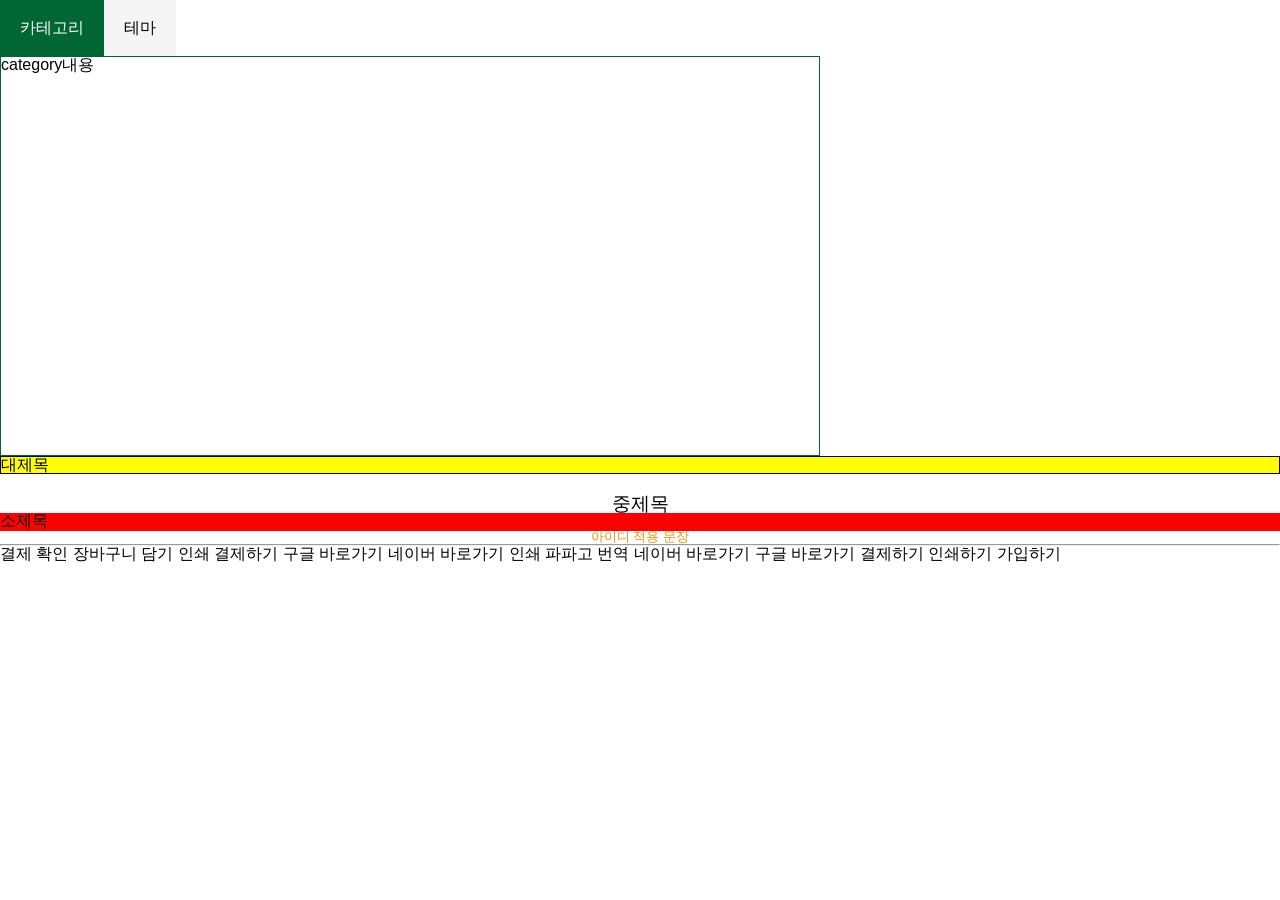
<file: bom_dom.html>
<!-- bom_dom.html -->
<!DOCTYPE html>
<html lang="ko">
<head>
    <meta charset="UTF-8">
    <meta name="viewport" content="width=device-width, initial-scale=1.0">
    <title>BOM_DOM</title>
    <script src="./scripts/bom_dom.js" defer></script>
    <link rel="stylesheet" href="./styles/reset.css">
    <style>
        #starbucks {}
        #starbucks .tab_title {display: flex;}
        #starbucks .tab_title a {padding: 20px; background: #f5f5f5;}
        #starbucks .tab_title a.active {background:#006633; color:#fff;}
        #starbucks .tab_contents {width:820px;}
        #starbucks .tab_contents .contents {height:400px; border:1px solid #006633;}
        #starbucks .tab_contents .category {}
        #starbucks .tab_contents .theme {}
    </style>
</head>
<body>
    <div id="starbucks">
        <div class="tab_title">
            <a href="#" class="active">카테고리</a>
            <a href="#">테마</a></div>
        <div class="tab_contents">
            <div class="contents category">category내용</div>
            <div class="contents theme">theme내용</div>
        </div>
        <div class="box">
            <h1>대제목</h1>
            <h2 class="title">중제목</h2>
            <h3 class="title">소제목</h3>
            <p id="txt">아이디 적용 문장</p>
        </div>
    </div>
    <hr>
    <button type="button"
        onclick="window.alert('결제 완료되었습니다.')">결제 확인</button>
    <button type="button"
        onclick="alert(`장바구니에 상품이 담겼습니다.`)">장바구니 담기</button>
        <!-- alert() : 사용자에게 경고메세지를 전달하는 내장함수 -->
    <button type="button"
        onclick="window.confirm('인쇄하시겠습니까?')">인쇄</button>
    <button type="button"
        onclick="confirm('결제하시겠습니까?')">결제하기</button>
        <!-- confirm() : 확인, 취소 선택지를 제공-->
    <button type="button"
        onclick="window.location.href = 'https://google.com'">구글 바로가기</button>
        <!-- location.href = "" : 웹브라우저 주소 입력 가능 -->
    <button type="button" onclick="naverUrl()">네이버 바로가기</button>
    <button type="button" onclick="prt();">인쇄</button>
    <button type="button" onclick="open1();">파파고 번역</button>
    <button type="button" onclick="open2('naver');">네이버 바로가기</button>
    <button type="button" onclick="open2('google');">구글 바로가기</button>
    <button type="button" onclick="msg('결제');">결제하기</button>
    <button type="button" onclick="msg('인쇄');">인쇄하기</button>
    <button type="button" onclick="msg('가입');">가입하기</button>
    <script>
        //내부스크립트(body내부태그들을 모두 읽고 스크립트 실행하는 순서)
        function naverUrl(){
            window.location.href = 'http://naver.com';
        }
        function prt(){ // 내장함수랑 함수명 동일하게 쓰면 오류!
            window.confirm('인쇄하시겠습니까?');
            window.print();
        }
        function open1(){
            // window.open('주소','위치');
            window.open('https://papago.naver.com','_blank');
        }
        function open2(url){
            // window.open('주소','위치');
            window.open(`https://${url}.com`,'_blank');
            // https://google.com
            // https://naver.com
            // 1 '1'
            // open1 'open1'
        }
        function msg(txt){
            confirm(`${txt}하시겠습니까?`);
        }
        //결제하시겠습니까?
        //인쇄하시겠습니까?
        //가입하시겠습니까?
        </script>
</body>
</html>
</file>
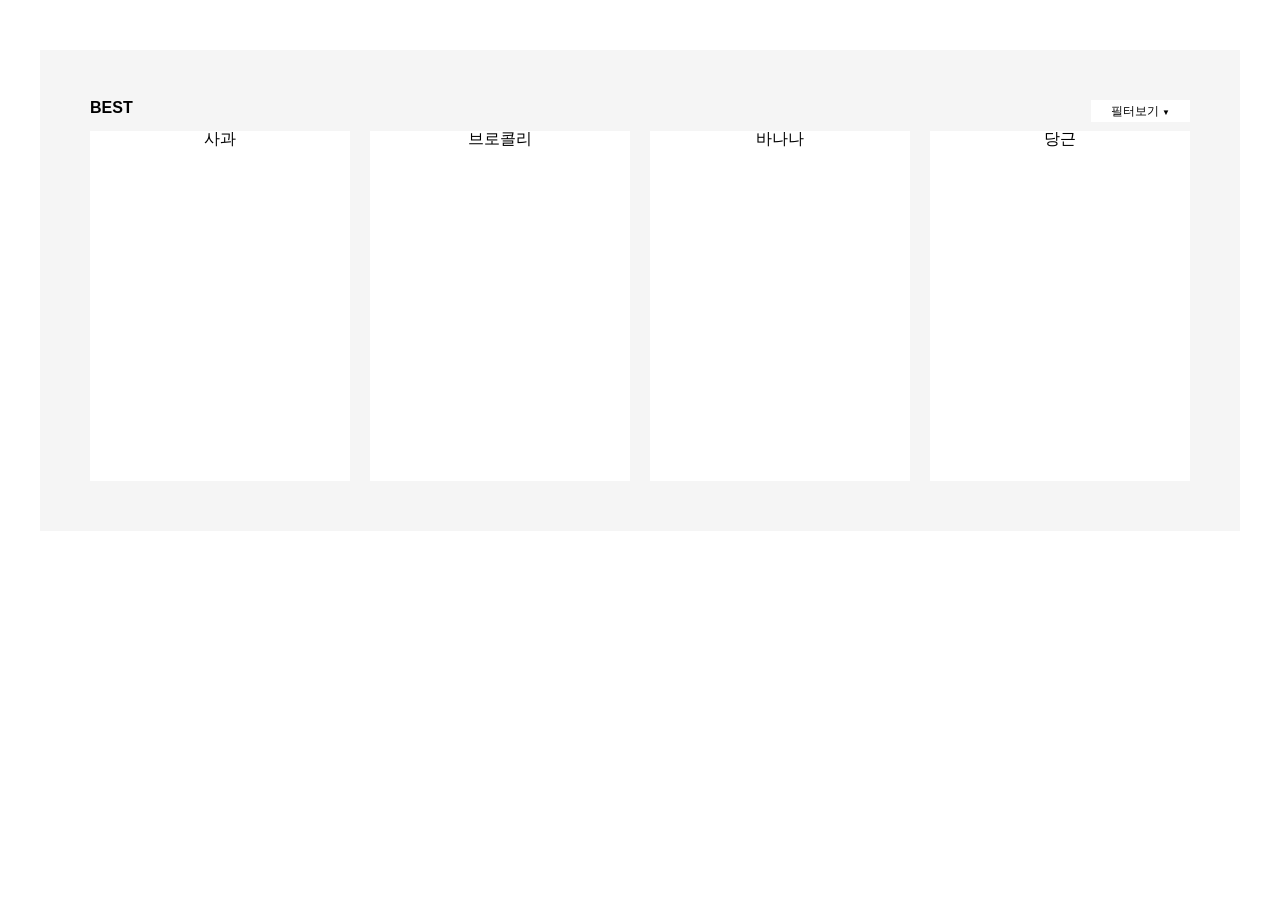
<file: filter.html>
<!DOCTYPE html>
<html lang="ko">
<head>
    <meta charset="UTF-8">
    <meta name="viewport" content="width=device-width, initial-scale=1.0">
    <title>Document</title>
    <link rel="stylesheet" href="./styles/reset.css">
    <link rel="stylesheet" href="./styles/filter.css">
    <script src="./scripts/filter.js" defer></script>
</head>
<body>
    <main>
        <h1>BEST</h1>
        <!-- 필터종류(전체/과일/채소) -->
        <div class="filter">
            <button type="button" id="filter_view">필터보기 <span>▼</span></button>
            <div class="filter_list">
                <a href="$" class="list list1" data-name="all">전체보기</a>
                <a href="$" class="list list2" data-name="fruit">과일</a>
                <a href="$" class="list list3" data-name="veggi">채소</a>
            </div>
        </div>
        <!-- 필터에 따라 나오는 전체 내용 -->
        <ul class="contents">
            <li><a href="#" data-category="fruit">사과</a></li>
            <li><a href="#" data-category="veggi">브로콜리</a></li>
            <li><a href="#" data-category="fruit">바나나</a></li>
            <li><a href="#" data-category="veggi">당근</a></li>
        </ul>
    </main>
    
</body>
</html>
</file>
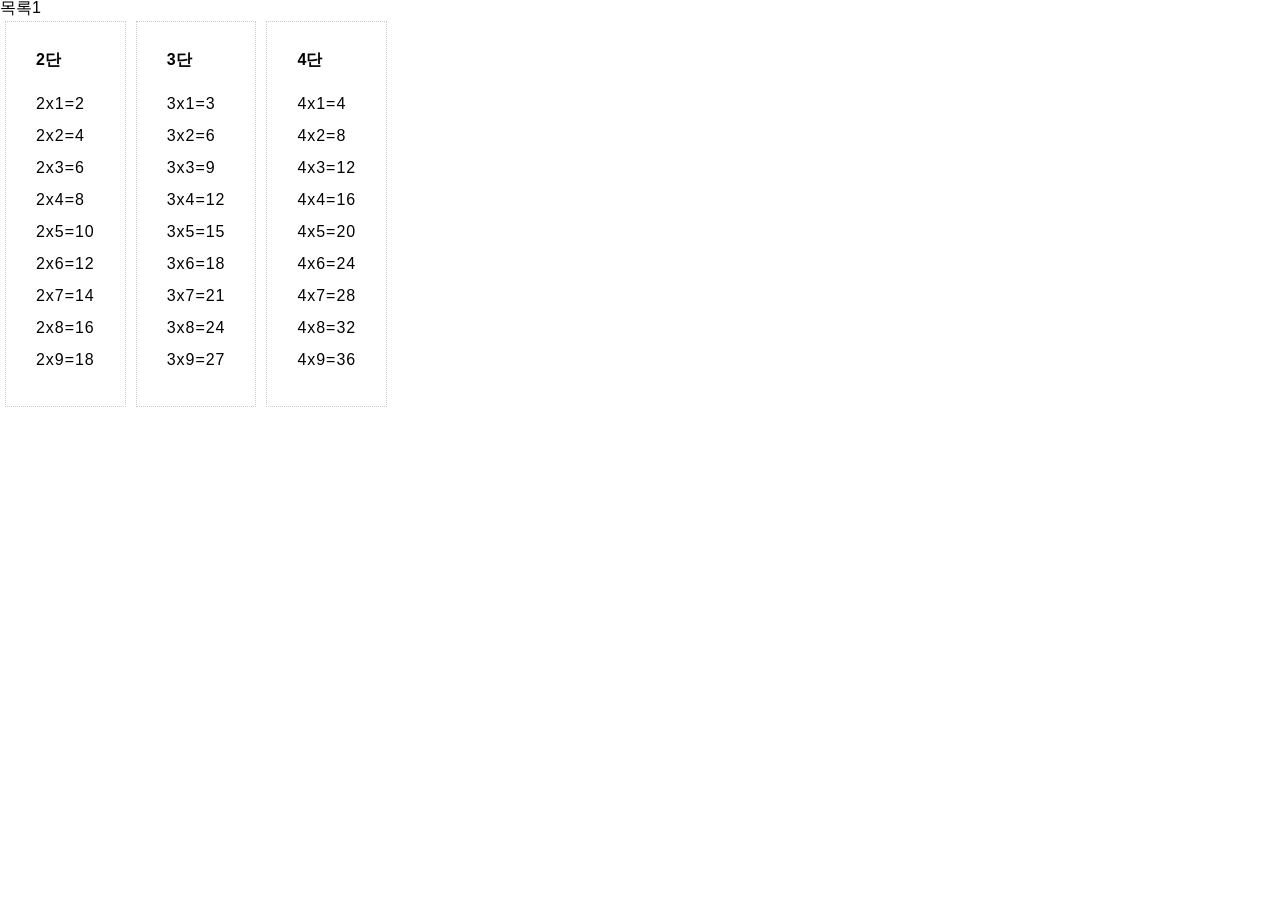
<file: for.html>
<!DOCTYPE html>
<html lang="ko">
<head>
    <meta charset="UTF-8">
    <meta name="viewport" content="width=device-width, initial-scale=1.0">
    <title>반복문 for문</title>
    <link rel="stylesheet" href="./styles/reset.css">
    <link rel="stylesheet" href="./styles/for.css">
    <script src="./scripts/for.js" defer></script>
</head>
<body>
    <div class="target"><!-- JS(ul-li*2) --></div>
    <main>
        <section class="dan2 dan">
            <h1>2단</h1>
            <div class="result"><!-- JS --></div>
        </section>
        <section class="dan3 dan">
            <h1>3단</h1>
            <div class="result"><!-- JS --></div>
        </section>
        <section class="dan4 dan">
            <h1>4단</h1>
            <div class="result"><!-- JS --></div>
        </section>
    </main>
</body>
</html>
</file>
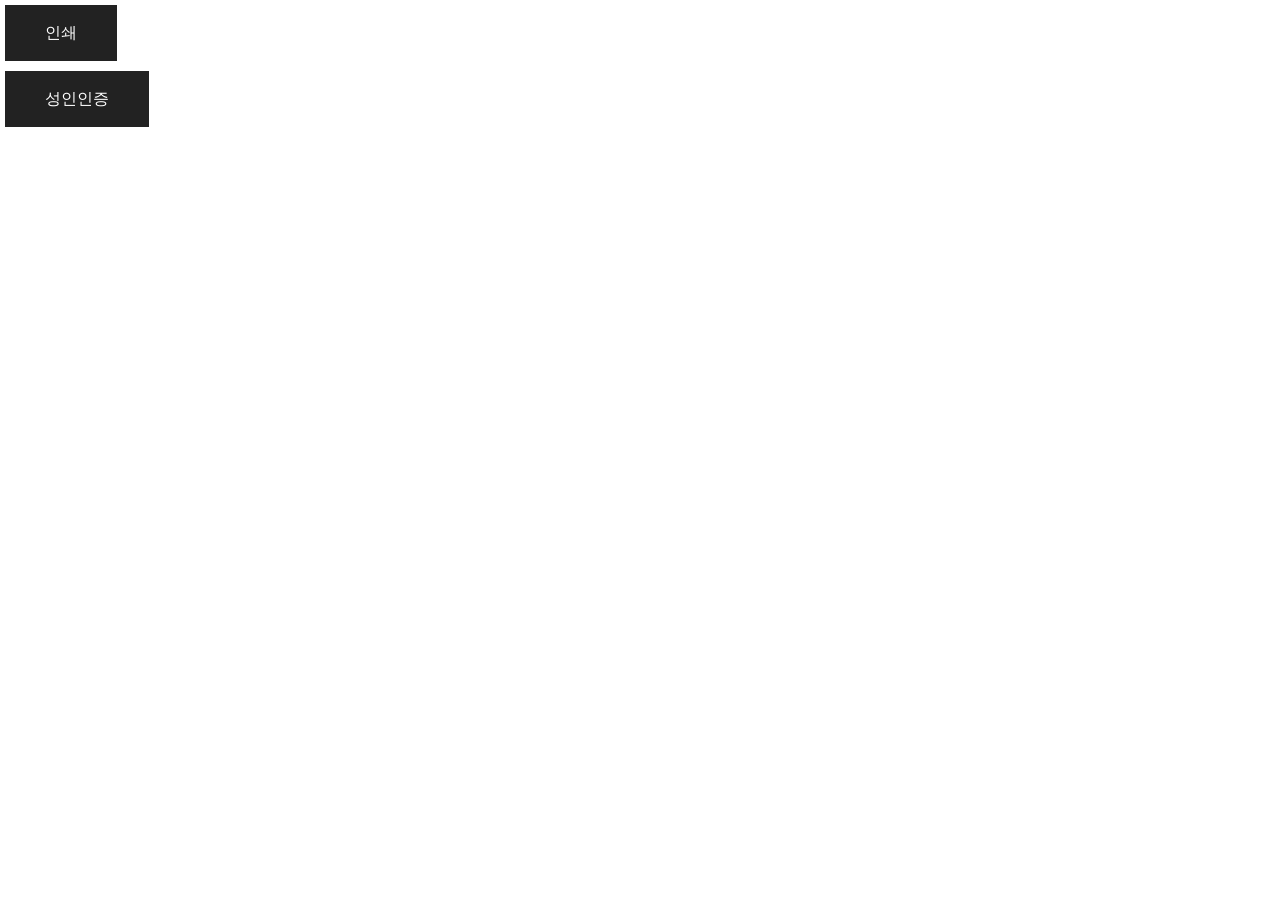
<file: if.html>
<!-- if.html -->
<!DOCTYPE html>
<html lang="ko">
<head>
    <meta charset="UTF-8">
    <meta name="viewport" content="width=device-width, initial-scale=1.0">
    <title>조건문 if</title>
    <link rel="stylesheet" href="./styles/reset.css">
    <link rel="stylesheet" href="./styles/if.css">
    <script src="./scripts/if.js" defer></script>
</head>
<body>
    <main>
        <div class="print">
            <button type="button" id="prt_btn">인쇄</button>
        </div>
        <div class="adult">
            <button type="button" id="ad_btn">성인인증</button>
            <!-- 당신은 성인이십니까? -> 접속가능/불가능 -->
        </div>
    </main>
</body>
</html>
</file>
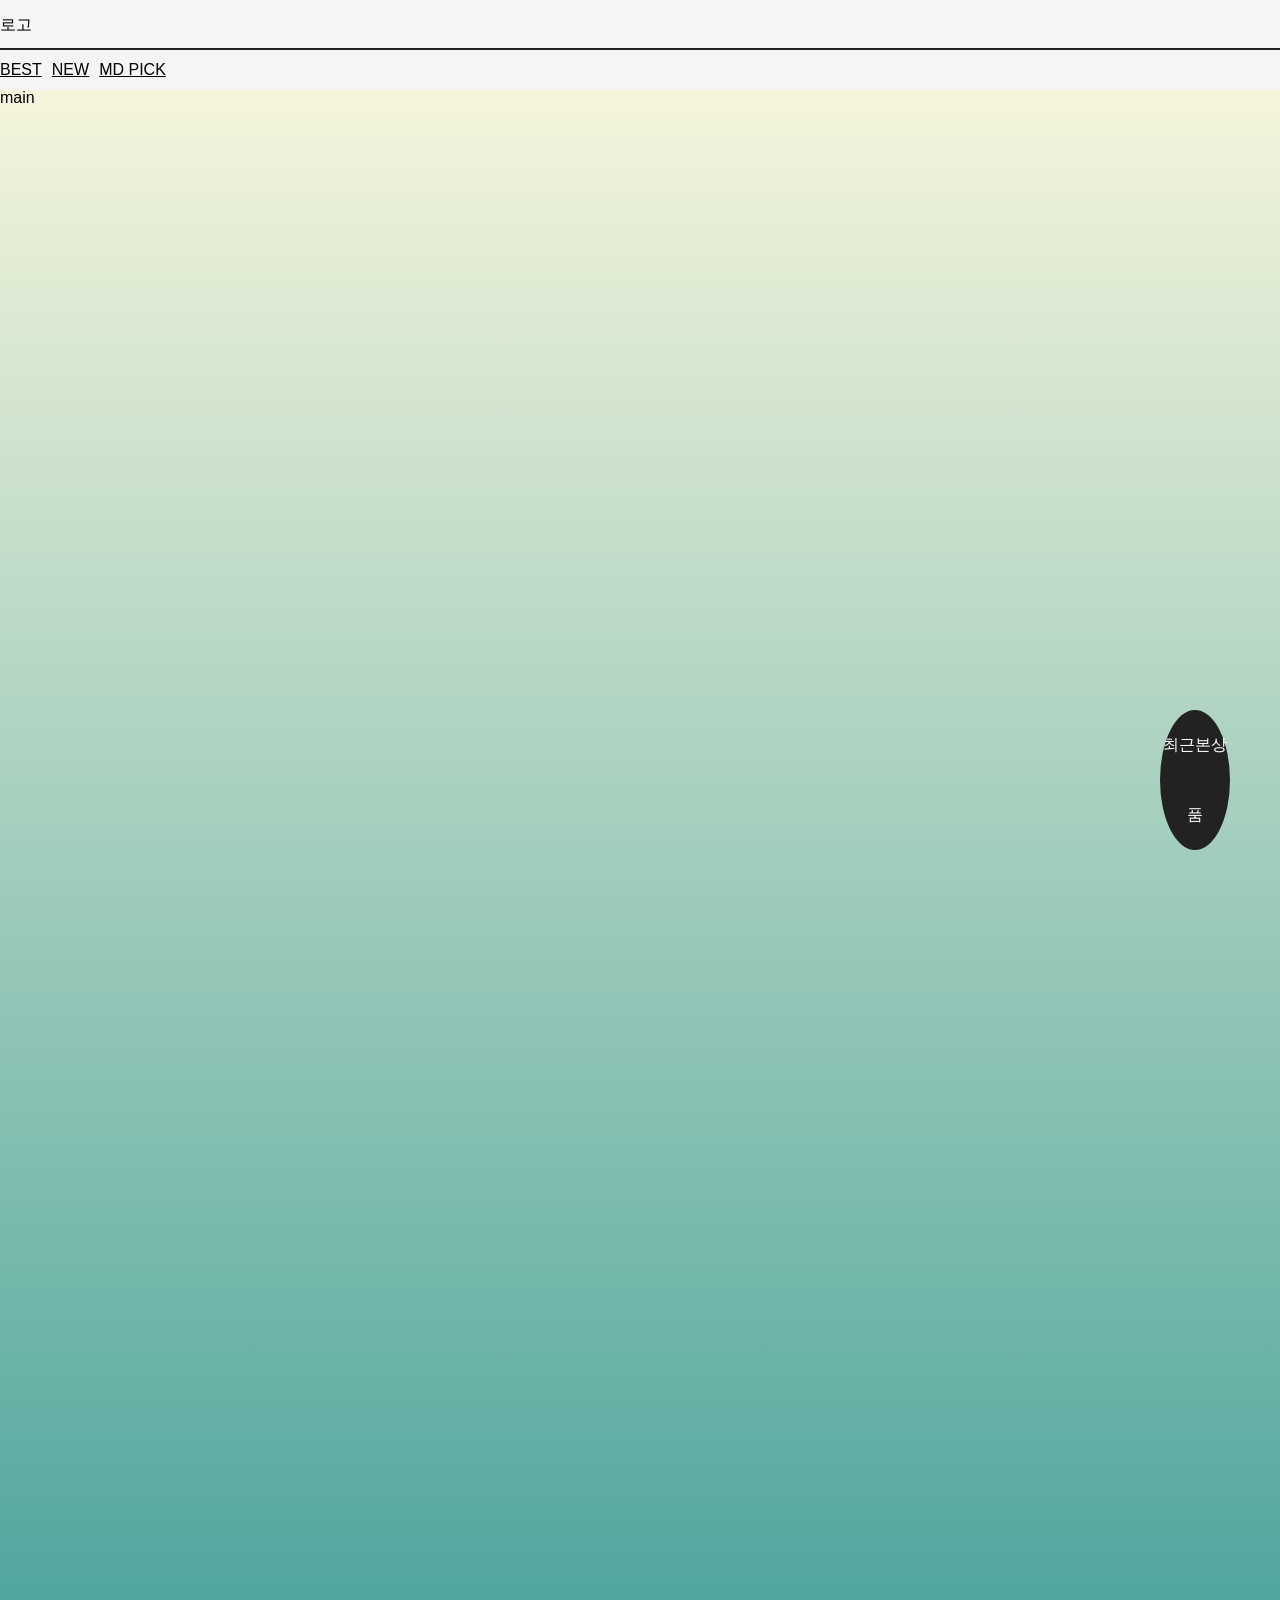
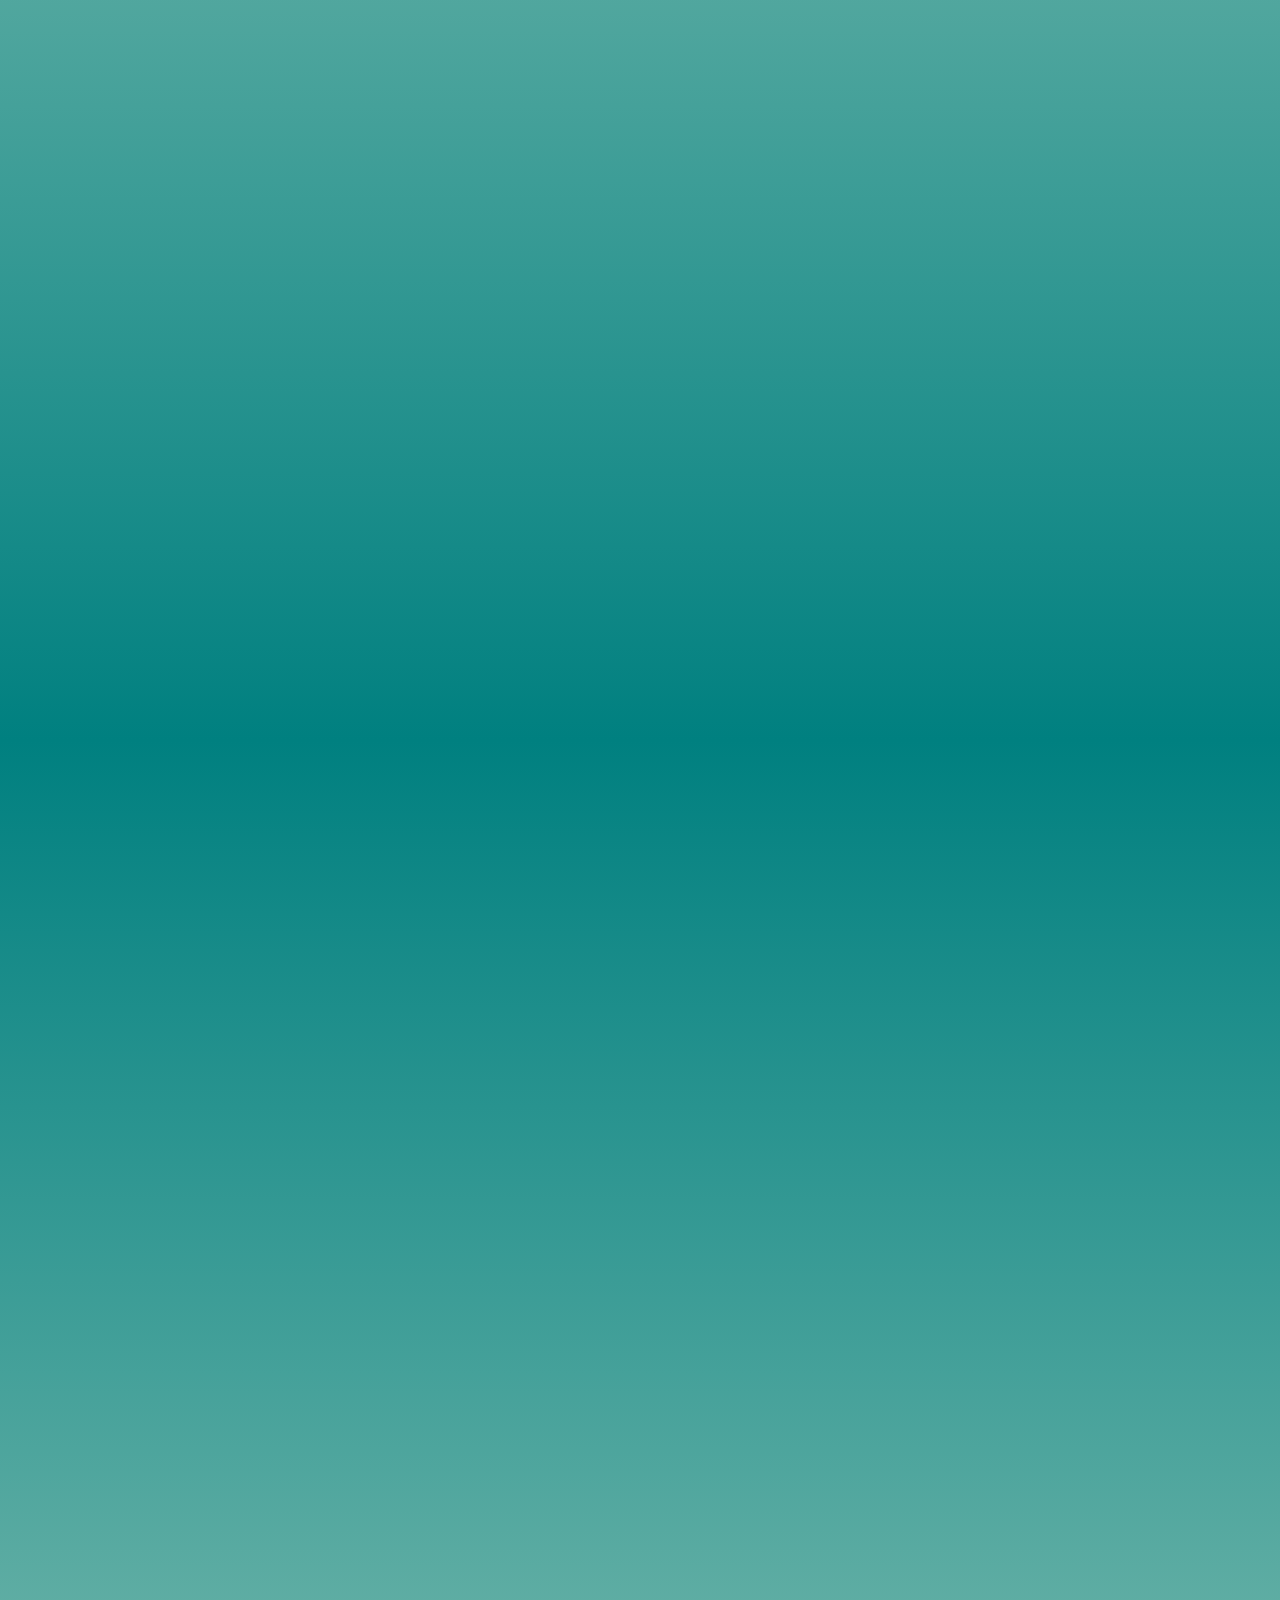
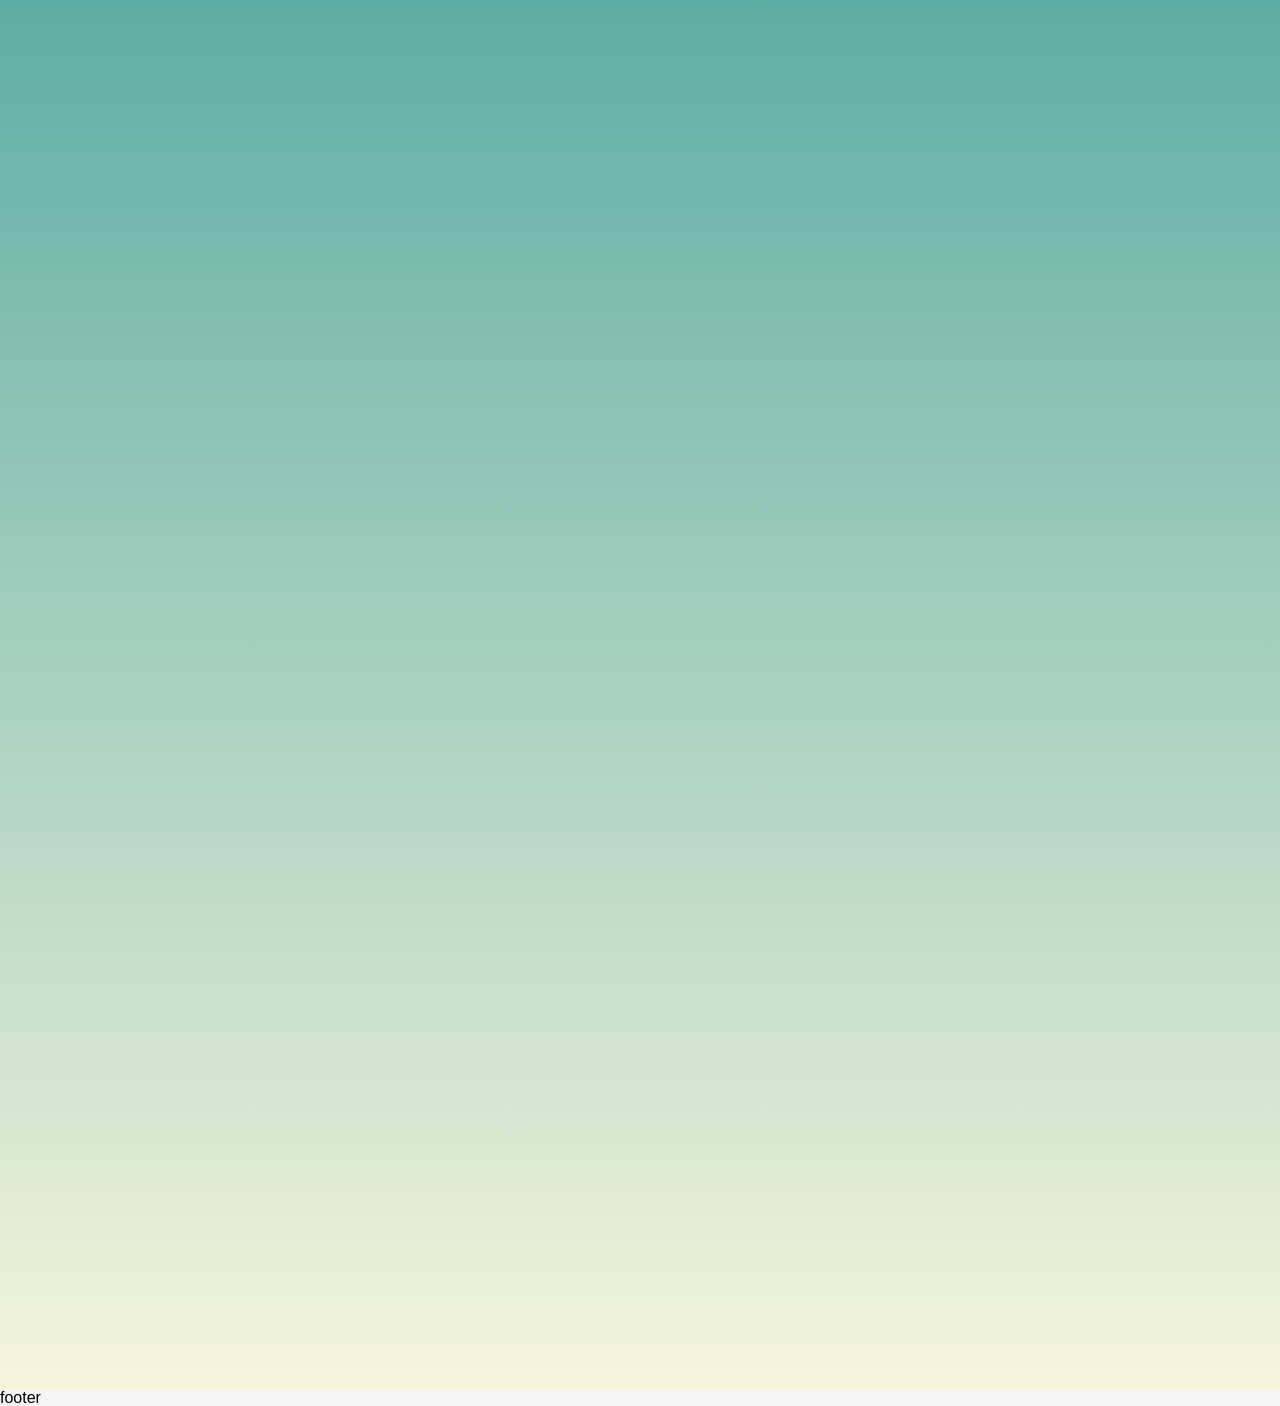
<file: scroll-2.html>
<!DOCTYPE html>
<html lang="ko">
<head>
    <meta charset="UTF-8">
    <meta name="viewport" content="width=device-width, initial-scale=1.0">
    <title>Document</title>
    <link rel="stylesheet" href="./styles/reset.css">
    <link rel="stylesheet" href="./styles/scroll-2.css">
    <script src="./scripts/scroll-2.js" defer></script>
</head>
<body>
    <div id="fixed_group">
        <a href="#" class="recent">최근본상품</a>
        <a href="#" class="top">위로</a> <!-- 초기 숨기기 -> 스크롤내리면 보임 -->
    </div>
    <div id="wrap">
        <header>
            <!-- 초기 2행 -> 스크롤 내리면 1행으로 변경구조 -->
            <div class="top">
                <h1>로고</h1>
            </div>
            <div class="btm">
                <u class="gnb">
                    <li><a href="#">BEST</a></li>
                    <li><a href="#">NEW</a></li>
                    <li><a href="#">MD PICK</a></li>
                </u>
            </div>
        </header>
        <main>main</main>
        <footer>footer</footer>
    </div>
</body>
</html>
</file>
<file: styles/filter.css>
main {
    max-width: 1200px; margin: 50px auto 0; min-width: 1024px;
    background: #f5f5f5; padding: 50px; position: relative;
}
main h1 {margin: 0 0 15px; font-weight: 600;}
main .filter {position: absolute; right:50px; top:50px;}
main .filter #filter_view {font-size: 0.75rem; background: #fff; padding:5px 20px;}
main .filter #filter_view span {font-size: 0.5rem;}
main .filter .filter_list {
    display: flex; flex-flow: column nowrap;
    background: #fff; box-shadow: 0 0 10px rgba(0,0,0,0.15);
    border-bottom-left-radius: 10px;
    border-bottom-right-radius: 10px;
    padding: 10px;
}
main .filter .filter_list .list {
    line-height: 2; font-size: 0.75rem; padding: 0 5px;
}
main .filter .filter_list .list:hover {background: #f2f2f2;}
main .filter .filter_list .list1 {}
main .filter .filter_list .list2 {}
main .filter .filter_list .list3 {}
main .contents {display: flex; gap:20px;}
main .contents li {
    flex:1; text-align: center; height: 350px; background: #fff;
    background-size: cover; background-position: center;
}
main .contents li:nth-child(1) {background-image: url(https://kormedi.com/wp-content/uploads/2023/10/ck-cm260029053-l-700x467.jpg)}
main .contents li:nth-child(2) {background-image: url(https://www.simplotfood.com/_next/image?url=https%3A%2F%2Fglobalfoods-web.simplot-cdn.com%2Ffood_group%2F1200_1200%2F10071179045069_A1CD.jpg%3Ffm%3Dwebp&w=1080&q=75)}
main .contents li:nth-child(3) {background-image: url(https://cdn.kormedi.com/wp-content/uploads/2023/03/gettyimages-636739764.jpg.webp)}
main .contents li:nth-child(4) {background-image: url(https://img.freepik.com/premium-photo/carrot-isolated-white-background_355725-1009.jpg)}
main .contents li a {display: block; height: 100%;}
</file>
<file: styles/for.css>
main {display: flex;}
main .dan {
    margin: 5px; border: 1px dotted #ccc; padding: 30px;
    width: max-content;
}
main .dan h1 {font-weight: 600; margin: 0 0 20px;}
main .dan .result {line-height: 2; letter-spacing: 0.06rem;}
</file>
<file: styles/if.css>
button {
    padding: 20px 40px; margin: 5px;
    background: #222; color: #fff;
}
</file>
<file: styles/scroll-2.css>
#fixed_group {position: fixed; right: 50px; bottom: 50px;}
#fixed_group a {
    display: block; border-radius: 50%; width: 70px; line-height: 70px;
    text-align: center;
}
#fixed_group .recent {background:#222; color:#fff;}
#fixed_group .top {background: #fff; color:#222;}
#wrap {background:#f5f5f5;}
#wrap > * {max-width: 1440px; min-width: 1024px; margin: 0 auto;}
#wrap header {}
#wrap header.scroll {
    position: sticky; top:0;
    display: flex; justify-content: space-between;
    border-bottom: 2px solid #222;
}
#wrap header.scroll .top {border-bottom: 0;}
#wrap header .top {height: 50px; border-bottom: 2px solid #222;}
#wrap header .top h1 {line-height: 50px;}
#wrap header .btm {height: 40px;}
#wrap header .btm .gnb {display: flex; gap:10px;}
#wrap header .btm .gnb li {}
#wrap header .btm .gnb li a {line-height: 40px; display: block;}
#wrap main {height: 500vh; background:linear-gradient(beige,teal,beige)}
#wrap footer {}
</file>
